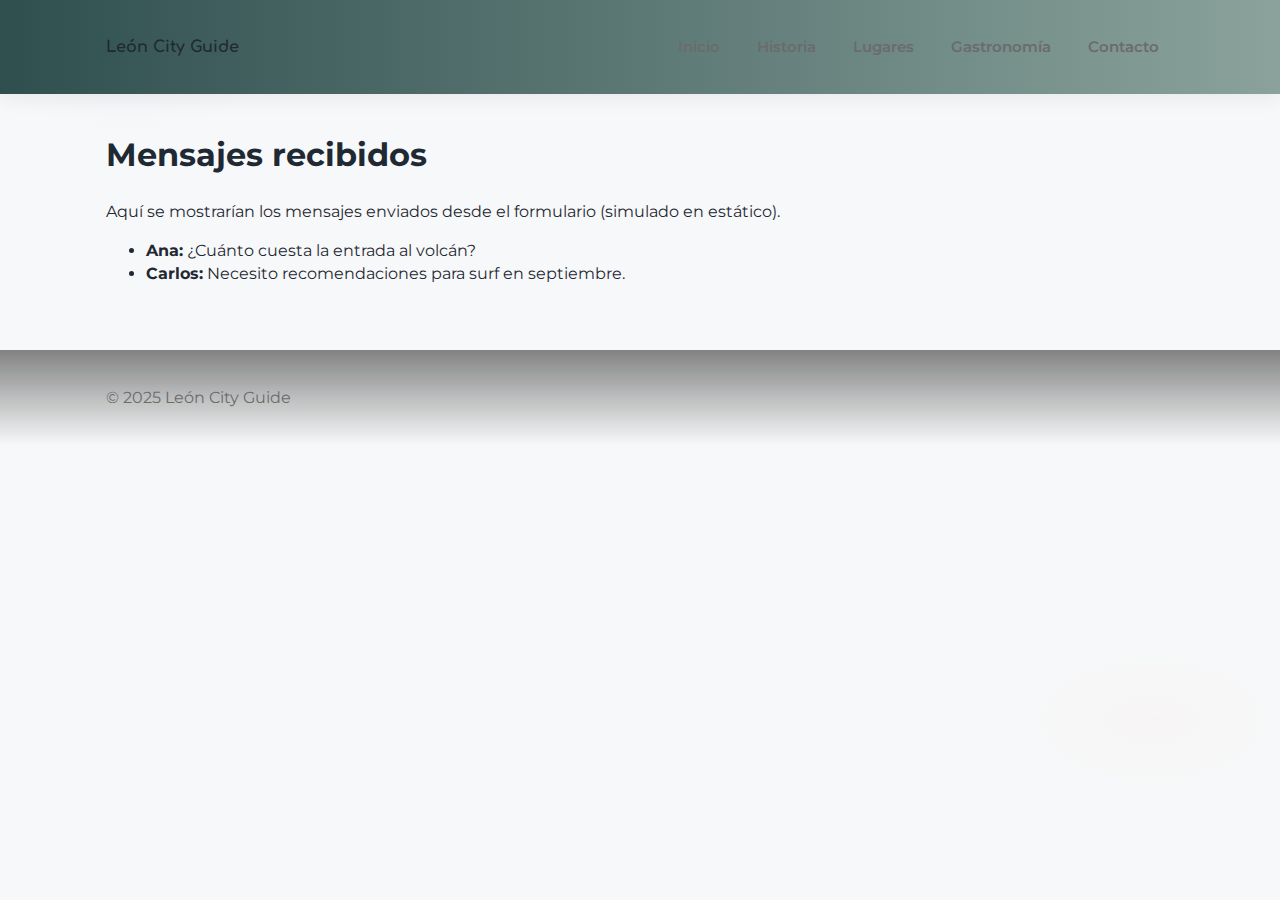
<file: mensajes.html>
<!doctype html>
<html lang="es">
<head>
  <meta charset="utf-8" />
  <meta name="viewport" content="width=device-width,initial-scale=1" />
  <title>Mensajes — León City Guide</title>
  <link href="https://fonts.googleapis.com/css2?family=Comfortaa:wght@700&family=Montserrat:wght@400;600&family=Poppins:wght@500&display=swap" rel="stylesheet">
  <link rel="stylesheet" href="style.css">
</head>
<body class="dark">
  <header class="site-header">
    <div class="container header-inner">
      <a class="logo" href="index.html">León City Guide</a>
      <nav class="main-nav">
        <a href="index.html">Inicio</a>
        <a href="historia.html">Historia</a>
        <a href="lugares.html">Lugares</a>
        <a href="gastronomia.html">Gastronomía</a>
        <a href="contacto.html">Contacto</a>
      </nav>
    </div>
  </header>

  <main class="container reveal">
    <h1>Mensajes recibidos</h1>
    <p class="muted">Aquí se mostrarían los mensajes enviados desde el formulario (simulado en estático).</p>
    <ul class="messages">
      <li><strong>Ana:</strong> ¿Cuánto cuesta la entrada al volcán?</li>
      <li><strong>Carlos:</strong> Necesito recomendaciones para surf en septiembre.</li>
    </ul>
  </main>

  <footer class="site-footer">
    <div class="container footer-inner">
      <div>© 2025 León City Guide</div>
    </div>
  </footer>

  <script src="script.js" defer></script>
</body>
</html>
</file>
<file: style.css>
/* Paleta adicional y formas */
:root{
  --bg:#0E0E0E;
  --bg-2:#121212;
  --text:#EAEAEA;
  --muted:#BFBFBF;
  --accent:#F5B800;
  --accent-hover:#FF5E00;
  --cold:#2A84FF;
  --line:#2A2A2A;
  --radius:14px;
  --container:1100px;
  --blob-1: rgba(245,184,0,0.12);
  --blob-2: rgba(255,94,0,0.07);
  --blob-3: rgba(42,132,255,0.06);
}

/* reset y cuerpo */
*{box-sizing:border-box}
html,body{height:100%}
body.dark{
  background:
    radial-gradient(800px 300px at 10% 10%, rgba(42,132,255,0.02), transparent 15%),
    radial-gradient(700px 380px at 90% 80%, rgba(255,94,0,0.02), transparent 18%),
    var(--bg);
  color:var(--text);
  margin:0;
  font-size:16px;
  line-height:1.45;
  -webkit-font-smoothing:antialiased;
  -moz-osx-font-smoothing:grayscale;
  font-family: 'Montserrat', system-ui, -apple-system, 'Segoe UI', Roboto, Arial;
  -webkit-font-feature-settings: "liga" 1;
  font-feature-settings: "liga" 1;
}

.container{max-width:1100px;margin:0 auto;padding:1rem}

/* Header */
.site-header{background:linear-gradient(90deg,var(--accent),var(--accent-2));color:#fff;padding:.9rem 0;position:sticky;top:0;z-index:60;box-shadow:var(--shadow-sm)}
.site-header .container{display:flex;align-items:center;justify-content:space-between}
.brand{display:flex;align-items:center;gap:.75rem}
.brand-logo{width:56px;height:56px;border-radius:10px;background:linear-gradient(135deg,var(--gold),rgba(255,255,255,0.12));display:flex;align-items:center;justify-content:center;color:var(--accent-2);font-weight:800}
.site-title{margin:0;font-size:1.15rem;font-weight:700}

/* Navigation */
.main-nav ul{list-style:none;margin:0;padding:0;display:flex;gap:.6rem;align-items:center}
.main-nav a{color:rgba(255,255,255,0.95);text-decoration:none;padding:.45rem .6rem;border-radius:8px;font-weight:700}
.main-nav a:hover{background:rgba(255,255,255,0.06)}
.main-nav a.active{background:rgba(255,255,255,0.12)}

/* Hero */
.hero{padding:2.5rem 0;display:grid;grid-template-columns:1fr;gap:1rem;align-items:start}
.hero h2{margin:0 0 .25rem;font-size:2rem;color:var(--surface)}
.lead{font-size:1.06rem;color:rgba(255,255,255,0.92);max-width:68ch}
.btn{display:inline-flex;align-items:center;padding:.6rem .95rem;border-radius:999px;border:0;background:rgba(255,255,255,0.08);color:#fff;font-weight:700}
.btn.primary{background:var(--gold);color:var(--accent-2)}

/* Content */
section{margin-top:1.25rem}
.cards-row{display:grid;grid-template-columns:repeat(auto-fit,minmax(220px,1fr));gap:1rem}
.card{background:var(--surface);border-radius:var(--radius);padding:1rem;border:1px solid var(--border);box-shadow:var(--shadow-sm);display:flex;flex-direction:column}
.card h3{margin:.25rem 0 .5rem;font-size:1.05rem;color:var(--text)}
.card p{margin:0;color:var(--muted)}

.thumb-img{height:140px;background:linear-gradient(180deg,var(--sand),#fff);border-radius:8px;margin-bottom:.75rem;overflow:hidden}
.thumb-img img{width:100%;height:140px;object-fit:cover;display:block;border-radius:8px}

.gallery{display:grid;grid-template-columns:repeat(auto-fit,minmax(200px,1fr));gap:1rem}

/* Food grid */
.food-grid{display:grid;grid-template-columns:repeat(auto-fit,minmax(240px,1fr));gap:1rem}


/* Forms */
form{display:grid;gap:.6rem;max-width:640px}
label{font-weight:600;color:var(--muted)}
input,textarea{padding:.75rem;border:1px solid var(--border);border-radius:10px}
button{background:var(--accent-2);color:#fff;padding:.6rem 1rem;border:0;border-radius:8px}

/* Lightbox */
.lightbox{position:fixed;inset:0;display:none;align-items:center;justify-content:center;background:rgba(2,6,23,0.6);z-index:120}
.lightbox[aria-hidden="false"]{display:flex}

/* Footer */
.site-footer{border-top:1px solid var(--border);padding:1.25rem 0;margin-top:2rem;color:var(--muted)}

@media (min-width:900px){.hero{grid-template-columns:1fr 420px}}

/* End */
:root{
	--bg: #f7f8f9;
	--surface: #ffffff;
	--muted: #6b6b6b;
	--text: #1f2933;
	--accent: #2f4f4f;
	--accent-2: #8aa29b;
	--sand: #f0e6d8;
	--border: #e6e7e8;
	--shadow-sm: 0 6px 18px rgba(16,24,32,0.06);
	--radius: 12px;
}
.header-inner{display:flex;align-items:center;gap:1rem;padding:.8rem 1rem}
.logo{display:flex;align-items:center;gap:.5rem;color:var(--text);text-decoration:none;font-weight:700;font-family:'Comfortaa',sans-serif}
.logo svg{filter:drop-shadow(0 6px 18px rgba(245,184,0,0.08))}

/* Navegación (restaurada como botones en barra) */
.main-nav{margin-left:auto;display:flex;gap:.5rem;align-items:center}
.main-nav a{
  display:inline-flex;align-items:center;gap:.5rem;
  padding:.5rem .85rem;border-radius:999px;
  text-decoration:none;color:var(--muted);font-weight:600;font-size:.95rem;
  transition:all .18s ease;
  border:1px solid transparent;
  background:transparent;
}
.main-nav a:hover{
  color:var(--text);
  transform:translateY(-2px);
  box-shadow:0 8px 20px rgba(0,0,0,0.5);
  background:linear-gradient(90deg, rgba(255,255,255,0.02), rgba(255,255,255,0.01));
  border:1px solid rgba(255,255,255,0.03);
}
.main-nav a.active{
  color:#111;
  background:linear-gradient(90deg, var(--accent), var(--accent-hover));
  box-shadow:0 10px 30px rgba(245,184,0,0.12);
  border:1px solid rgba(0,0,0,0.12);
}

/* CTA botón principal en header (restaurado) */
.cta{
  margin-left:1rem;
  background:linear-gradient(90deg,var(--accent),var(--accent-hover));
  color:#0b0b0b;
  padding:.5rem .9rem;
  border-radius:10px;
  border:0;
  cursor:pointer;
  font-weight:700;
  transition:transform .18s ease, box-shadow .18s ease;
}
.cta:hover{transform:translateY(-3px);box-shadow:0 14px 40px rgba(255,94,0,0.12)}

/* menú hamburguesa (móvil) */
.menu-toggle{
  display:none;
  background:none;border:0;color:var(--muted);font-size:1.25rem;
}

/* HERO: fondo compuesto + blobs difuminados */
.hero{
  position:relative;
  min-height:78vh;
  display:flex;
  align-items:center;
  color:var(--text);
  overflow:hidden;
  padding:3rem 0;
  background:
    linear-gradient(180deg, rgba(10,10,10,0.6), rgba(6,6,6,0.8));
}
/* decorative blobs detrás del contenido */
.hero::before,
.hero::after{
  content:"";
  position:absolute;
  z-index:1;
  pointer-events:none;
  filter:blur(48px);
}
.hero::before{
  width:740px;height:420px;left:-6%;top:-12%;
  background:radial-gradient(circle at 20% 20%, var(--blob-1), transparent 36%);
  opacity:.98;transform:rotate(-8deg);
}
.hero::after{
  width:520px;height:320px;right:-6%;bottom:-6%;
  background:
    radial-gradient(circle at 20% 20%, var(--blob-2), transparent 30%),
    radial-gradient(circle at 80% 80%, var(--blob-3), transparent 20%);
  opacity:.95;transform:rotate(6deg);
}

/* hero-media: fondo decorativo (mejorado) */
.hero-media{
  position:absolute;inset:0;width:100%;height:100%;object-fit:cover;opacity:.14;z-index:0;
  background-image:
    linear-gradient(180deg, rgba(2,6,10,0.18), rgba(0,0,0,0.46)),
    radial-gradient(circle at 10% 10%, rgba(245,184,0,0.04), transparent 12%),
    radial-gradient(circle at 90% 90%, rgba(42,132,255,0.03), transparent 12%);
  background-size:cover;
  mix-blend-mode:normal;
}

/* foco difuminado detrás del título */
.hero-content{position:relative;z-index:3;padding:2rem 1rem;max-width:var(--container)}
.hero-content::before{
  content:"";
  position:absolute;left:2%;top:6%;width:68%;height:56%;
  background:
    radial-gradient(420px 220px at 8% 18%, rgba(245,184,0,0.12), transparent 18%),
    radial-gradient(360px 200px at 86% 80%, rgba(255,94,0,0.06), transparent 18%),
    radial-gradient(300px 160px at 70% 30%, rgba(42,132,255,0.05), transparent 18%);
  filter: blur(36px);
  z-index:2;pointer-events:none;
}

/* encabezado hero */
.hero h1{font-family:'Comfortaa',sans-serif;font-size:clamp(2rem,5vw,3.8rem);margin:0 0 .5rem;text-shadow:0 8px 30px rgba(0,0,0,0.6)}
.lead{color:var(--muted)}

/* BOTONES con glow (global) */
.btn{display:inline-block;text-decoration:none;padding:.6rem 1rem;border-radius:10px;border:1px solid transparent;cursor:pointer;z-index:4;font-weight:700}
.btn-primary{
  background:linear-gradient(90deg,var(--accent),var(--accent-hover));
  color:#0b0b0b;
  box-shadow:0 6px 28px rgba(245,184,0,0.12), 0 2px 6px rgba(0,0,0,0.45);
  transition:transform .18s ease, box-shadow .18s ease;
}
.btn-primary:hover{transform:translateY(-3px);box-shadow:0 14px 40px rgba(255,94,0,0.12)}
.btn-outline{background:transparent;border:1px solid rgba(255,255,255,.06);color:var(--text)}
.btn-sm{padding:.4rem .6rem;font-size:.9rem}

/* secciones: franja difuminada y decorativos (aplica en todas las páginas) */
section{
  position:relative;
  padding:2rem 0;
  overflow:visible;
}
section::before{
  content:"";
  position:absolute;
  z-index:0;
  left:-6%;
  top:-20%;
  width:600px;
  height:400px;
  background:radial-gradient(circle at 20% 20%, rgba(245,184,0,0.04), transparent 30%);
  filter:blur(60px);
  pointer-events:none;
  opacity:.9;
}
section::after{
  content:"";
  position:absolute;
  z-index:0;
  right:-6%;
  bottom:-12%;
  width:420px;
  height:320px;
  background:radial-gradient(circle at 80% 80%, rgba(42,132,255,0.03), transparent 28%);
  filter:blur(46px);
  pointer-events:none;
  opacity:.9;
}

/* SUMMARY cards con decorativos */
.summary{display:grid;grid-template-columns:repeat(auto-fit,minmax(220px,1fr));gap:1rem;padding:2rem 0}
.summary-card{
  position:relative;
  overflow:hidden;
  background:linear-gradient(180deg, rgba(255,255,255,0.012), rgba(255,255,255,0.006));
  border:1px solid rgba(255,255,255,0.03);
  padding:1.25rem;border-radius:12px;text-align:center;
  z-index:2;
}
.summary-card .icon{font-size:1.8rem;margin-bottom:.45rem}
.summary-card::before{
  content:"";
  position:absolute;
  left:-10%;top:-30%;
  width:180px;height:180px;
  background:radial-gradient(circle at 20% 20%, rgba(42,132,255,0.06), transparent 40%);
  filter:blur(20px);
  opacity:.9;
}
.summary-card::after{
  content:"";
  position:absolute;right:-12%;bottom:-12%;width:220px;height:220px;
  background:radial-gradient(circle at 20% 20%, rgba(245,184,0,0.06), transparent 40%);
  filter:blur(22px);
}

/* gallery full-bleed + slides CSS placeholder */
.gallery{
  margin:2rem 0;
  width:100vw;max-width:none;position:relative;
  left:50%;right:50%;margin-left:-50vw;margin-right:-50vw;padding:1rem 0;
  z-index:1;
}
.slider{position:relative;overflow:hidden;border-radius:14px;box-shadow:0 12px 40px rgba(0,0,0,0.6)}
.slide{display:none;min-height:52vh;align-items:center;justify-content:center;color:#fff;position:relative;padding:2.5rem}
.slide.active{display:flex}
.slide::after{
  content:"";
  position:absolute;inset:0;background:linear-gradient(180deg, rgba(0,0,0,0.18), rgba(0,0,0,0.36));
  pointer-events:none;
}

/* variantes visuales para slides: gradientes + patrón SVG data-uri */
.slide--catedral{
  background:
    radial-gradient(circle at 12% 18%, rgba(245,184,0,0.06), transparent 10%),
    linear-gradient(90deg, rgba(6,6,6,0.4), rgba(12,12,12,0.6)),
    url("data:image/svg+xml;utf8,<svg xmlns='http://www.w3.org/2000/svg' width='1600' height='900'><rect fill='%230E0E0E' width='100%25' height='100%25'/><g fill='%23F5B800' opacity='0.06'><circle cx='120' cy='140' r='220'/><circle cx='1400' cy='760' r='180'/></g><text x='50%25' y='55%25' fill='%23ffffff' font-size='42' font-family='Comfortaa,Arial' text-anchor='middle' opacity='0.06'>Catedral de León</text></svg>");
  background-size:cover;
  background-position:center;
}
.slide--penitas{
  background:
    radial-gradient(circle at 90% 80%, rgba(42,132,255,0.06), transparent 12%),
    linear-gradient(90deg, rgba(8,10,20,0.35), rgba(12,12,12,0.5));
}
.slide--murals{ background: linear-gradient(120deg, rgba(255,94,0,0.06), rgba(42,132,255,0.04)); }
.slide--comida{ background: linear-gradient(120deg, rgba(245,184,0,0.06), rgba(255,94,0,0.04)); }

/* slide caption */
.slide-caption{
  position:relative;z-index:4;padding:1rem 1.25rem;border-radius:10px;
  background:linear-gradient(180deg, rgba(0,0,0,0.36), rgba(0,0,0,0.5));
  border:1px solid rgba(255,255,255,0.04);
  font-weight:600;
  box-shadow:0 6px 24px rgba(0,0,0,0.5);
}

/* img.lazy placeholders: muestran fondo elegante hasta que se cargue la imagen */
img.lazy{
  display:block;width:100%;height:auto;min-height:160px;object-fit:cover;
  background:
    linear-gradient(180deg, rgba(255,255,255,0.012), rgba(255,255,255,0.006)),
    radial-gradient(circle at 10% 20%, rgba(245,184,0,0.04), transparent 15%),
    radial-gradient(circle at 90% 80%, rgba(42,132,255,0.03), transparent 16%);
  border-radius:8px;border:1px solid rgba(255,255,255,0.03);
}

/* cards & grids refinados */
.grid-3{display:grid;grid-template-columns:repeat(auto-fit,minmax(240px,1fr));gap:1rem}
.place-card, .food-card{background:linear-gradient(180deg, rgba(255,255,255,0.012), rgba(255,255,255,0.004));border-radius:12px;overflow:hidden;border:1px solid rgba(255,255,255,0.03)}
.card-body{padding:1rem}
.person .avatar{width:100%;height:160px;object-fit:cover;border-radius:8px}

/* timeline: líneas suaves */
.timeline{padding:2rem 0}
.timeline-track{position:relative;padding-left:1rem}
.timeline-track::before{content:"";position:absolute;left:6px;top:0;width:3px;height:100%;background:linear-gradient(180deg,var(--accent),var(--cold));opacity:.08;border-radius:6px;}
.timeline-item{background:linear-gradient(90deg, rgba(255,255,255,.02), transparent);padding:.75rem;border-radius:10px;border:1px solid var(--line)}

/* contact refinado */
.contact-grid{display:grid;grid-template-columns:1fr 360px;gap:1.25rem}
.contact-form label{display:block;margin-bottom:.75rem}
.contact-form input, .contact-form textarea{
  width:100%;
  padding:.6rem;
  border-radius:8px;
  border:1px solid rgba(255,255,255,0.03);
  background:rgba(255,255,255,0.02);
  color:var(--text);
}

/* footer refined */
.site-footer{border-top:1px solid rgba(255,255,255,0.03);padding:1.25rem 0;margin-top:2rem;color:var(--muted);background:linear-gradient(180deg, rgba(14,14,14,0.5), transparent)}

/* microinteractions / reveal */
.reveal{opacity:0;transform:translateY(14px) scale(.995);transition:opacity .6s ease, transform .6s cubic-bezier(.2,.9,.2,1)}
.reveal.show{opacity:1;transform:none}

/* accesibilidad y ajustes visuales */
img{max-width:100%;display:block}
a{color:inherit}

/* responsive tweaks */
@media (max-width:900px){
  .main-nav{display:none}
  .menu-toggle{display:block;margin-left:auto}
  .hero{min-height:60vh;padding:2rem 0}
  .hero::before, .hero::after{display:none}
  .hero-content::before{display:none}
  .gallery{margin-left:calc(-1rem);margin-right:calc(-1rem)}
  .slide{min-height:34vh;padding:1.25rem}
  .container{padding:.75rem}
}

/* end of file */
</file>
